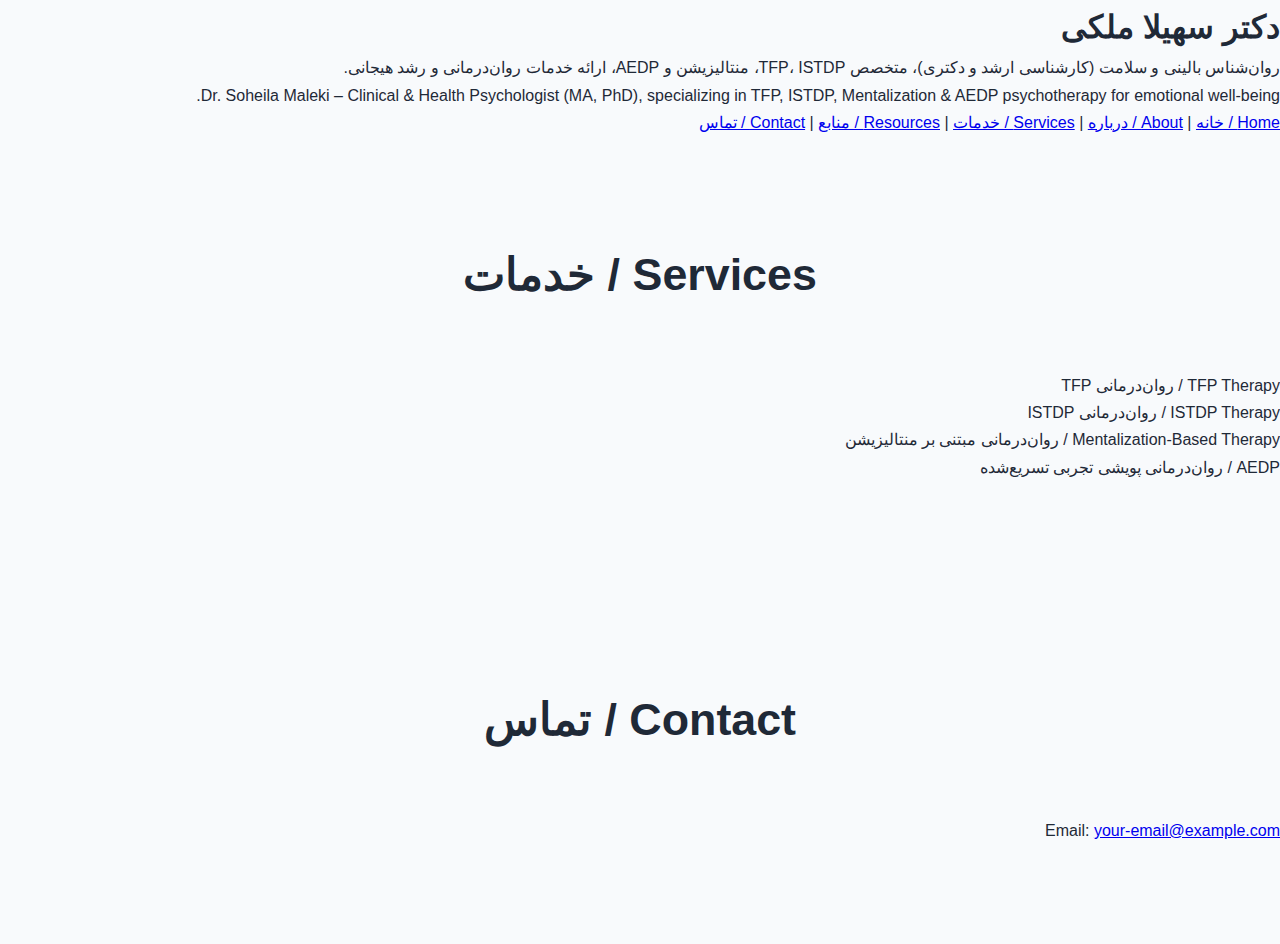
<file: index.html>
<!DOCTYPE html>
<html lang="fa">
<head>
  <meta charset="UTF-8">
  <title>Dr. Soheila Maleki – Psychotherapy</title>
  <meta name="description" content="Dr. Soheila Maleki – Clinical & Health Psychologist (MA, PhD) specializing in TFP, ISTDP, Mentalization & AEDP psychotherapy for emotional well-being.">
  <link rel="stylesheet" href="css/style.css">
</head>
<body>
  <header>
    <h1>دکتر سهیلا ملکی</h1>
    <p>روان‌شناس بالینی و سلامت (کارشناسی ارشد و دکتری)، متخصص TFP، ISTDP، منتالیزیشن و AEDP، ارائه خدمات روان‌درمانی و رشد هیجانی.</p>
    <p>Dr. Soheila Maleki – Clinical & Health Psychologist (MA, PhD), specializing in TFP, ISTDP, Mentalization & AEDP psychotherapy for emotional well-being.</p>

    <nav>
      <a href="index.html">Home / خانه</a> |
      <a href="about.html">About / درباره</a> |
      <a href="services.html">Services / خدمات</a> |
      <a href="resources.html">Resources / منابع</a> |
      <a href="contact.html">Contact / تماس</a>
    </nav>
  </header>

  <section>
    <h2>Services / خدمات</h2>
    <ul>
      <li>TFP Therapy / روان‌درمانی TFP</li>
      <li>ISTDP Therapy / روان‌درمانی ISTDP</li>
      <li>Mentalization-Based Therapy / روان‌درمانی مبتنی بر منتالیزیشن</li>
      <li>AEDP / روان‌درمانی پویشی تجربی تسریع‌شده</li>
    </ul>
  </section>

  <section>
    <h2>Contact / تماس</h2>
    <p>Email: <a href="mailto:your-email@example.com">your-email@example.com</a></p>
  </section>
</body>
</html>
</file>
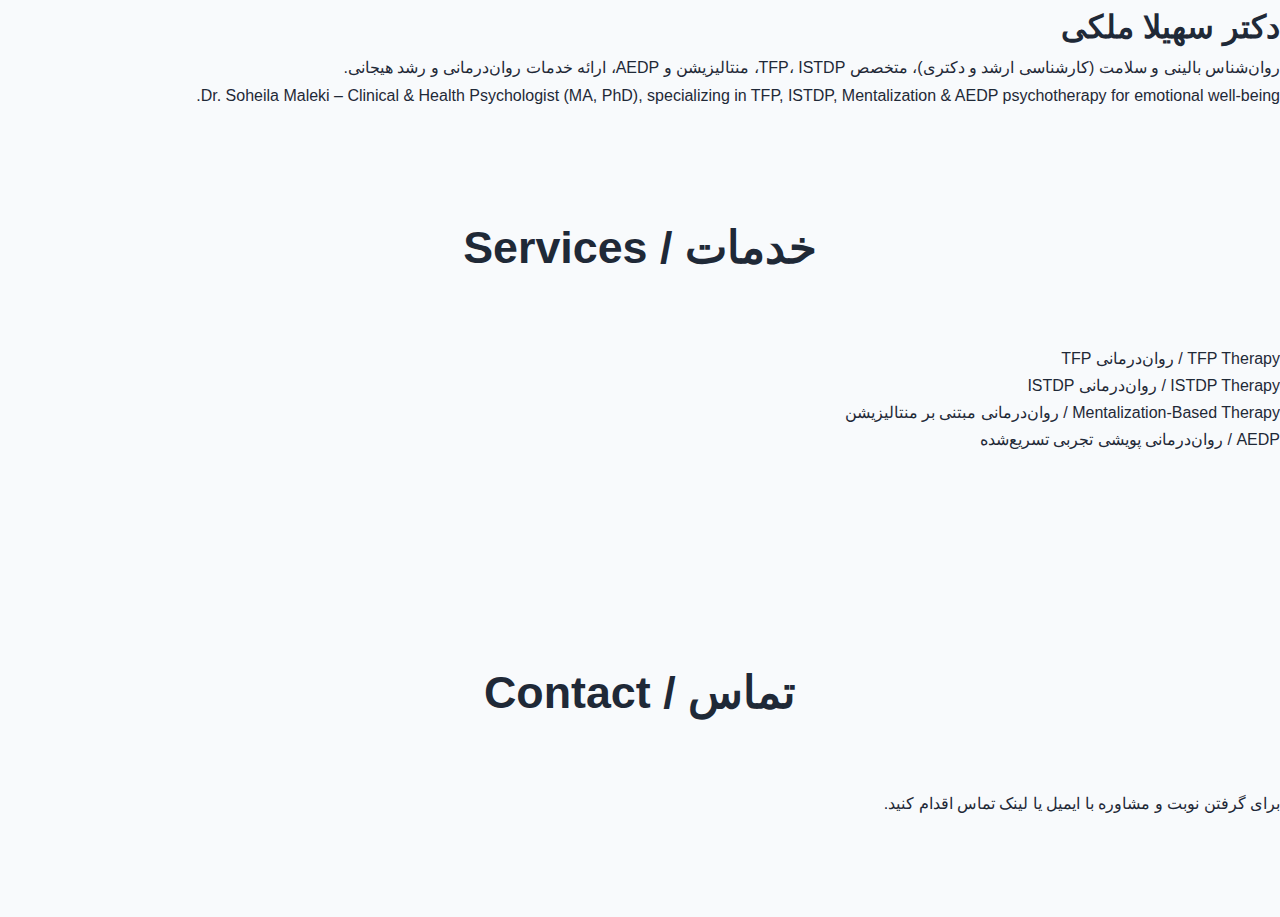
<file: index2.html>
<!DOCTYPE html>
<html lang="fa">
<head>
  <meta charset="UTF-8">
  <title>Dr. Soheila Maleki – Psychotherapy</title>
  <meta name="description" content="Dr. Soheila Maleki – Clinical & Health Psychologist (MA, PhD) specializing in TFP, ISTDP, Mentalization & AEDP psychotherapy for emotional well-being.">
  <link rel="stylesheet" href="css/style.css">
</head>
<body>
  <header>
    <h1>دکتر سهیلا ملکی</h1>
    <p>روان‌شناس بالینی و سلامت (کارشناسی ارشد و دکتری)، متخصص TFP، ISTDP، منتالیزیشن و AEDP، ارائه خدمات روان‌درمانی و رشد هیجانی.</p>
    <p>Dr. Soheila Maleki – Clinical & Health Psychologist (MA, PhD), specializing in TFP, ISTDP, Mentalization & AEDP psychotherapy for emotional well-being.</p>
  </header>

  <section>
    <h2>خدمات / Services</h2>
    <ul>
      <li>TFP Therapy / روان‌درمانی TFP</li>
      <li>ISTDP Therapy / روان‌درمانی ISTDP</li>
      <li>Mentalization-Based Therapy / روان‌درمانی مبتنی بر منتالیزیشن</li>
      <li>AEDP / روان‌درمانی پویشی تجربی تسریع‌شده</li>
    </ul>
  </section>

  <section>
    <h2>تماس / Contact</h2>
    <p>برای گرفتن نوبت و مشاوره با ایمیل یا لینک تماس اقدام کنید.</p>
  </section>
</body>
</html>
</file>
<file: css/style.css>
/* =================== Reset و پایه =================== */

* {
  margin: 0;
  padding: 0;
  box-sizing: border-box;
  }

html {
font-family: 'Shabnam', 'Inter', 'Tahoma', sans-serif;
direction: rtl;
text-align: right;
font-size: 16px;
}

body {
background-color: #F8FAFC;
color: #1F2937;
line-height: 1.7;
overflow-x: hidden;
}

/* =================== Container =================== */
.container {
max-width: 1200px;
margin: 0 auto;
padding: 0 20px;
}

/* =================== Header =================== */
.sticky-header {
position: fixed;
top: 0;
width: 100%;
background: rgba(255, 255, 255, 0.95);
backdrop-filter: blur(10px);
z-index: 1000;
transition: all 0.3s ease;
box-shadow: 0 2px 10px rgba(0,0,0,0.1);
}

.sticky-header.scrolled {
background: rgba(255, 255, 255, 1);
box-shadow: 0 4px 20px rgba(0,0,0,0.15);
}

.navbar {
display: flex;
justify-content: space-between;
align-items: center;
padding: 15px 0;
}

.site-logo {
height: 60px;
}

.nav-links {
list-style: none;
display: flex;
gap: 30px;
}

.nav-links a {
text-decoration: none;
color: #1F2937;
font-weight: 500;
transition: color 0.3s ease;
}

.nav-links a:hover, .nav-links a.active {
color: #2F6F8F;
}

/* =================== Hero =================== */
.hero {
position: relative;
height: 100vh;
min-height: 600px;
display: flex;
align-items: center;
justify-content: center;
overflow: hidden;
background: #EFF6FF;
}

.hero-overlay {
position: absolute;
top: 0;
left: 0;
width: 100%;
height: 100%;
background: rgba(0, 0, 0, 0.2);
z-index: -1;
}

.hero-content {
text-align: center;
color: #1F2937;
z-index: 1;
}

.hero-logo {
height: 100px;
margin-bottom: 20px;
}

.hero-content h1 {
font-size: 3.5rem;
margin-bottom: 15px;
font-weight: 700;
font-family: 'Inter', sans-serif;
}

.hero-subtitle {
font-size: 1.6rem;
margin-bottom: 40px;
font-weight: 400;
font-family: 'Inter', sans-serif;
}

.hero-portrait {
width: 220px;
height: 220px;
border-radius: 50%;
border: 6px solid #2F6F8F;
margin: 30px 0;
}

.btn-primary {
background: #2F6F8F;
color: white;
padding: 14px 35px;
border-radius: 50px;
text-decoration: none;
font-weight: bold;
font-size: 1.1rem;
transition: background 0.3s ease;
}

.btn-primary:hover {
background: #357abd;
}

/* =================== Sections عمومی =================== */
section {
padding: 100px 0;
}

h2 {
font-size: 2.8rem;
text-align: center;
margin-bottom: 60px;
color: #1F2937;
font-weight: 700;
font-family: 'Inter', sans-serif;
}

/* =================== About Preview =================== */
.approach-list, .skills-list {
list-style: none;
max-width: 900px;
margin: 40px auto;
}

.approach-list li, .skills-list li {
background: #E3F2FD;
padding: 18px;
margin: 12px 0;
border-radius: 12px;
font-size: 1.3rem;
box-shadow: 0 2px 10px rgba(0,0,0,0.05);
}

/* =================== Services =================== */
.services-grid {
display: grid;
grid-template-columns: repeat(auto-fit, minmax(320px, 1fr));
gap: 40px;
}

.service-card {
background: white;
border-radius: 20px;
overflow: hidden;
box-shadow: 0 8px 25px rgba(0,0,0,0.1);
text-align: center;
padding: 30px;
transition: transform 0.3s ease, box-shadow 0.3s ease;
}

.service-card:hover {
transform: translateY(-10px);
box-shadow: 0 12px 30px rgba(0,0,0,0.15);
}

.service-card img {
width: 100%;
height: 220px;
object-fit: cover;
border-radius: 15px;
}

.service-card h3 {
margin: 25px 0 15px;
font-size: 1.6rem;
font-family: 'Inter', sans-serif;
}

/* =================== CTA =================== */
.cta {
background: linear-gradient(135deg, #2F6F8F, #357abd);
color: white;
text-align: center;
border-radius: 20px;
margin: 0 20px;
padding: 80px 40px;
}

.cta h2 {
color: white;
font-size: 2.5rem;
font-family: 'Inter', sans-serif;
}

/* =================== Footer =================== */
.site-footer {
background: #333;
color: white;
text-align: center;
padding: 40px 0;
font-size: 1rem;
}

/* =================== Responsive =================== */
@media (max-width: 1024px) {
.navbar { flex-direction: column; gap: 10px; padding: 10px 20px; }
.nav-links { flex-direction: column; gap: 10px; }
.hero-content h1 { font-size: 2.8rem; }
.hero-subtitle { font-size: 1.2rem; }
}

@media (max-width: 768px) {
.hero-content h1 { font-size: 2.2rem; }
.hero-subtitle { font-size: 1rem; }
.hero-portrait { width: 180px; height: 180px; }
.service-card { padding: 20px; }
}
</file>
